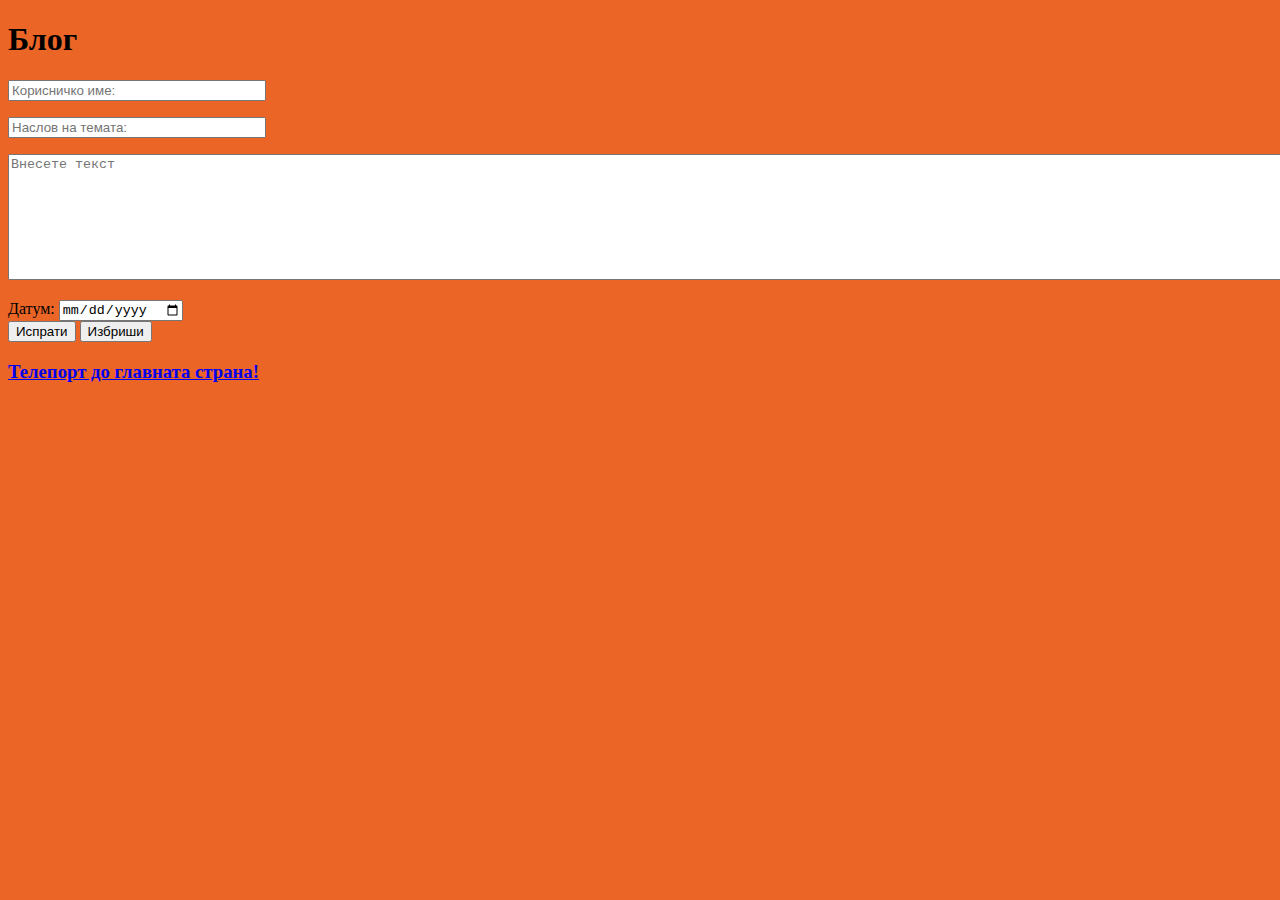
<file: blog.html>
<!DOCTYPE html>
<html>
    <head>
        <meta charset="utf-8">
        <title>Мој Блог</title>

        
        <script src="https://ajax.googleapis.com/ajax/libs/jquery/3.5.1/jquery.min.js"></script>
        <script>
            function blog(){
    var tekst=document.getElementById("blogtxt").value;
    var datum=document.getElementById("datum").value;
    var tema=document.getElementById("tema").value;
    var ime = document.getElementById("ime").value

    if(tekst != '' && datum != '' && tema != '' && ime !=''){
      var hed1 = document.createElement("h2")
      var para = document.createElement("P");
      var hed3=document.createElement("h3");
      var hed2=document.createElement("h2");
    para.innerHTML = tekst;
    hed3.innerHTML=datum;
    hed2.innerHTML=tema;
    var div=document.createElement("div");
    div.classList.add('blog');
    div.appendChild(hed1)
    div.appendChild(hed2);
    div.appendChild(hed3);
    div.appendChild(para);
    document.getElementById("blogtekst").appendChild(div);
    document.getElementById("blogtxt").value='';
    document.getElementById("datum").value='';
    document.getElementById("tema").value='';
    document.getElementById("ime")
    }
  }

  function izbrisiBlog(){
    document.getElementById("blogtxt").value='';
    document.getElementById("datum").value='';
    document.getElementById("tema").value='';
    document.getElementById("ime").value='';
  }
  window.onbeforeunload=function(){
    localStorage.setItem("blog", $('#blogtekst').html());
  }

  window.onload=function(){
    var blog=localStorage.getItem("blog");
    if(blog != null) $('#blogtekst').html(`${blog}`);
}
        </script>
<style>
body
{
    background-color:  rgb(235, 101, 39);
}
</style>
 </head>
        
<body>     
<section id="blog">
            
    <h1>Блог</h1>
    <p><label>
        <input id="ime" style="margin-left: 0px;width: 250px ;"class="input" type="text" placeholder="Корисничко име:">
   </label>

   </p>
    <p><label>
         <input id="tema" style="margin-left: 0px;width: 250px ;"class="input" type="text" placeholder="Наслов на темата:">
    </label>

    </p>
    <p>
        <textarea id="blogtxt" placeholder="Внесете текст " name="tema" rows="8" cols="160" required></textarea>
    </p>
    <p><label>Датум:
        <input id="datum" type="date" value="datum" required><br>
        <input onclick="blog()" class="kopce" type="submit" value="Испрати">
        <input onclick="izbrisiBlog()" class ="kopce" type="reset" value="Избриши">
    </label></p>

    <p>
    <h3><a href="probaCELA.html"> Телепорт до главната страна! </a></h3>
    </p>
<div id="blogtekst">
</div>
</section>
</body>  
</html>
</file>
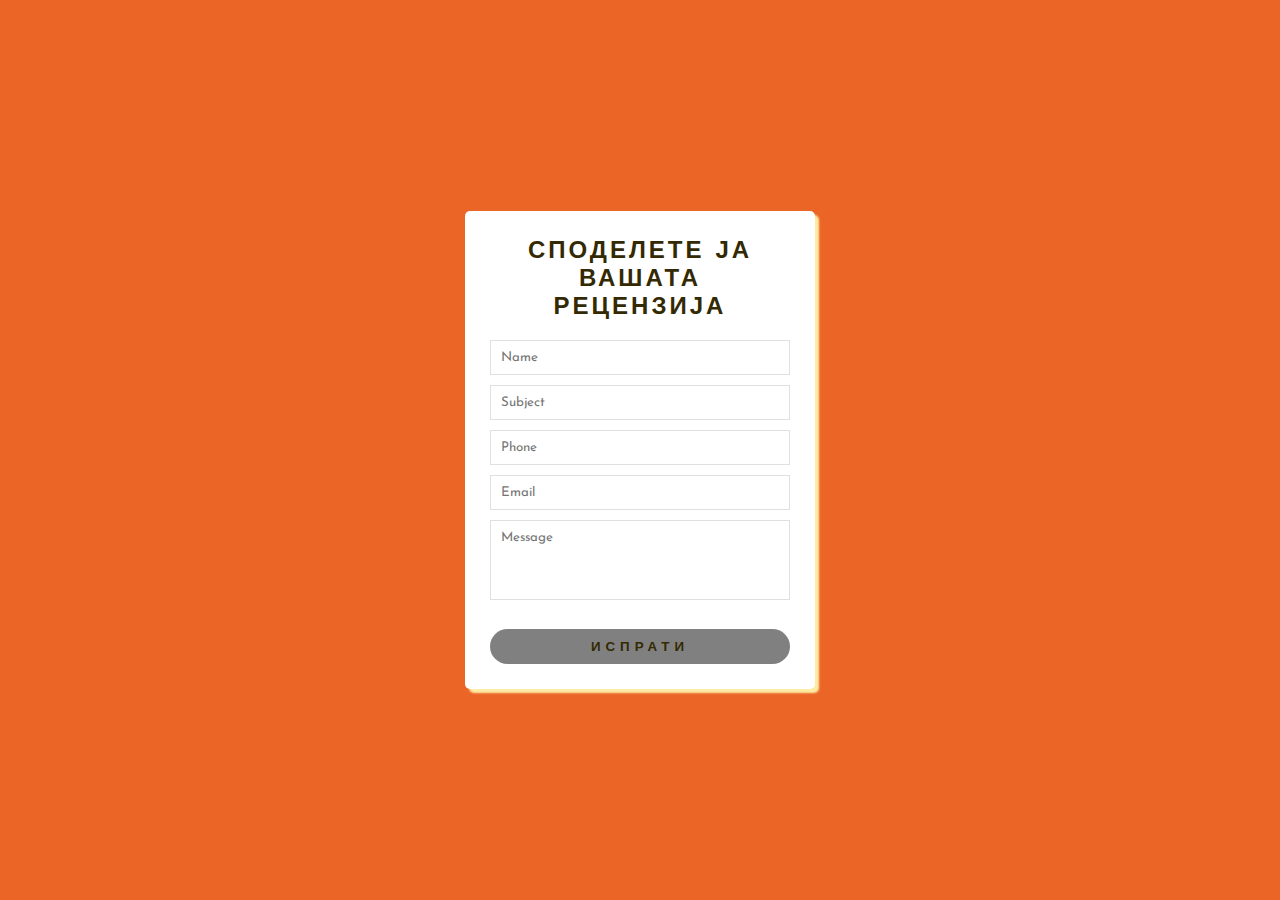
<file: kontaktPROBA.html>
<!DOCTYPE html>
<head>
    <meta charset="utf-8">
    <title>Рецензија</title>
    <link rel="stylesheet" href="https://cdnjs.cloudflare.com/ajax/libs/font-awesome/4.7.0/css/font-awesome.min.css">
    <style>
    
        @import url('https://fonts.googleapis.com/css?family=Josefin+Sans');

*{
  margin: 0;
  padding: 0;
  box-sizing: border-box;
  outline: none;
  font-family: 'Josefin Sans', sans-serif;
}

body{
  background:rgb(235, 101, 39);
}

.wrapper{
  position: absolute;
  top: 50%;
  left: 50%;
  transform: translate(-50%,-50%);
  max-width: 350px;
  width: 100%;
  background: #fff;
  padding: 25px;
  border-radius: 5px;
  box-shadow: 4px 4px 2px rgba(254,236,164,1); 
}

.wrapper h2{
  text-align: center;
  margin-bottom: 20px;
  text-transform: uppercase;
  letter-spacing: 3px;
  color: #332902;
}

.wrapper .inputField{
  margin-bottom: 10px;
}

.wrapper .inputField input[type="text"],
.wrapper textarea{
  border: 1px solid #e0e0e0;
  width: 100%;
  padding: 10px;
}

.wrapper textarea{
  resize: none;
  height: 80px;
}

.wrapper .btn input[type="submit"]{
  border: 0px;
  margin-top: 15px;
  padding: 10px;
  text-align: center;
  width: 100%;
  background: gray;
  color: #332902;
  text-transform: uppercase;
  letter-spacing: 5px;
  font-weight: bold;
  border-radius: 25px;
  cursor: pointer;
}

#error_message{
  margin-bottom: 20px;
  background: #fe8b8e;
  padding: 0px;
  text-align: center;
  font-size: 14px;
  transition: all 0.5s ease;
} 


</style>
<script>
function validate(){
  var name = document.getElementById("name").value;
  var subject = document.getElementById("subject").value;
  var phone = document.getElementById("phone").value;
  var email = document.getElementById("email").value;
  var message = document.getElementById("message").value;
  var error_message = document.getElementById("error_message");
  
  error_message.style.padding = "10px";
  
  var text;
  if(name.length < 3){
    text = "Внесете валидно име!";
    error_message.innerHTML = text;
    return false;
  }
  if(subject.length < 5){
    text = "Внесете валиден тема за забелешка";
    error_message.innerHTML = text;
    return false;
  }
  if(isNaN(phone) || phone.length != 9){
    text = "Внесете валиден телефонски број!";
    error_message.innerHTML = text;
    return false;
  }
  if(email.indexOf("@") == -1 || email.length < 6){
    text = "Внесете валиден Email!";
    error_message.innerHTML = text;
    return false;
  }
  if(message.length <= 10){
    text = "Внесете повеќе од 10 карактери!";
    error_message.innerHTML = text;
    return false;
  }
  alert("Вашата рецензија е испратена до нас, ви благодариме за одвоеното време!");
  return true;
}

</script>

</head>
<body>

    <p> </p>
    <p> </p>
    </div>
    <div class="wrapper">
        <h2>Споделете ја вашата рецензија</h2>
        <div id="error_message">
           
        </div>
        <form action="" id="myform" onsubmit = "return validate();">
          <div class="inputField">
              <input type="text" placeholder="Name" id="name">
          </div>
          <div class="inputField">
              <input type="text" placeholder="Subject" id="subject">
          </div>
          <div class="inputField">
              <input type="text" placeholder="Phone" id="phone">
          </div>
          <div class="inputField">
              <input type="text" placeholder="Email" id="email">
          </div>
          <div class="inputField">
              <textarea placeholder="Message" id="message"></textarea>
          </div>
          <div class="btn">
              <input type="submit", value='Испрати'>
          </div>
        </form>
      </div>
      
</body>
</file>
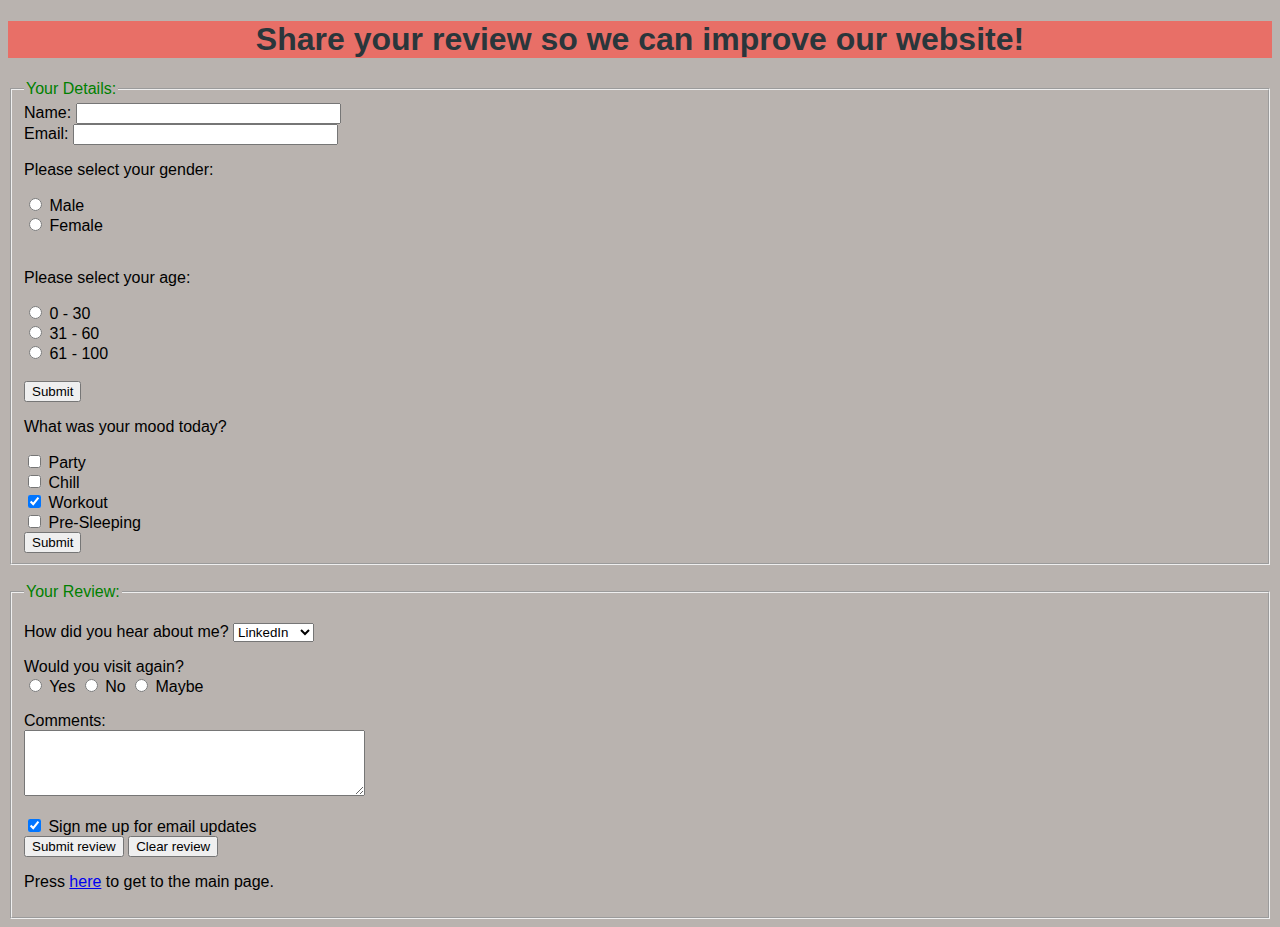
<file: review.html>
<!DOCTYPE html>
<html lang="en">
    <html>
        <head>  
        <title>Forms</title>
        <style type="text/css">
        body {  
        font-family: arial;  
        background-color: rgb(185,179,175);
        } 
        legend {
        color: green;
        }
        label {
        color: black;
        }
        h1 {
        background-color:#E86F67; 
        color: #2A363B;
        }
        </style>  
        </head>
         <body>
        <h1><center>Share your review so we can improve our website!</center></h1>  
        <form action="https://www.codetextpro.com/p/contact-us.html" method="post">   
        <fieldset>    
        <legend>     
        Your Details:    
        </legend>    
        <label>     
        Name:     <input type="text" name="name" size="30" maxlength="100">    
        </label>    
        <br />
        <label>     
            Email:     <input type="email" name="email" size="30" maxlength="100">    
            </label>    
            <br />  
        <form action="/action_page.php">
            <p>Please select your gender:</p>
            <input type="radio" id="male" name="gender" value="male">
            <label for="male">Male</label><br>
            <input type="radio" id="female" name="gender" value="female">
            <label for="female">Female</label><br>
            
          
            <br>  
          
            <p>Please select your age:</p>
            <input type="radio" id="age1" name="age" value="30">
            <label for="age1">0 - 30</label><br>
            <input type="radio" id="age2" name="age" value="60">
            <label for="age2">31 - 60</label><br>  
            <input type="radio" id="age3" name="age" value="100">
            <label for="age3">61 - 100</label><br><br>
            <input type="submit" value="Submit">
          </form>
            <br />  
            <p>What was your mood today?</p>
            <form action="/action_page.php" method="get">
                <input type="checkbox" name="mood1" value="party">
                <label for="vehicle1"> Party</label><br>
                <input type="checkbox" name="mood2" value="chill">
                <label for="vehicle2"> Chill</label><br>
                <input type="checkbox" name="mood3" value="workout" checked>
                <label for="vehicle3">Workout</label><br>
                <input type="checkbox" name="mood4" value="sleeping">
                <label for="vehicle1"> Pre-Sleeping</label><br>
                <input type="submit" value="Submit">
                
                
              </form>

        </fieldset>   
        <br />   
        <fieldset>    
        <legend>     Your Review:    </legend>    
        <p>     
        <label for="hear-about">      
        How did you hear about me?     
        </label>     
        <select name="referrer" id="hear-about">      
        <option value="google">LinkedIn</option>      
        <option value="friend">Friend</option>      
        <option value="advert">Facebook</option>      
        <option value="other">Other</option>
        </select>
        </p>
        </p>
        
         Would you visit again?     
        <br />     
        <label>      
        <input type="radio" name="rating" value="yes" />      
        Yes     
        </label>     
        <label>      
        <input type="radio" name="rating" value="no" />      
        No     
        </label>     
        <label>      
        <input type="radio" name="rating" value="maybe" />      
        Maybe     
        </label>    
        </p>    
        <p>     
        <label for="comments">      
        Comments:     
        </label>     
        <br />     
        <textarea rows="4" cols="40" id="comments">     
        </textarea>   
         </p>    
        <label>     
        <input type="checkbox" name="subscribe" checked="checked" />      
        Sign me up for email updates    
        </label>    
        <br />    
        <input type="submit" value="Submit review" />
        <input type="reset" value="Clear review" />  
        <p>Press <a href="/index.html">here</a> to get to the main page.</p>
        </fieldset>  
        </form> 
        </body> 
        </html>
</file>
